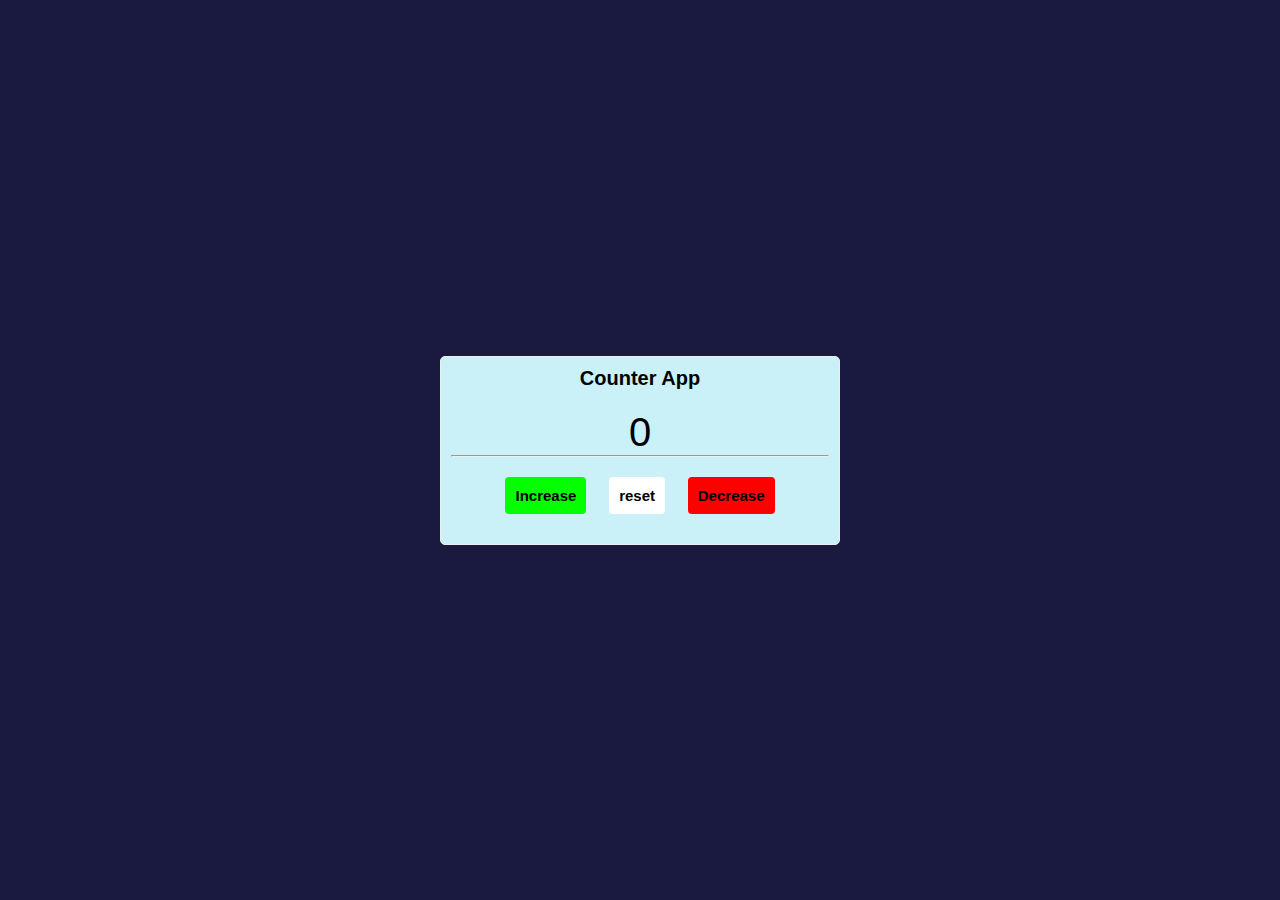
<file: 101 counter-app/index.html>
<!DOCTYPE html>
<html lang="en">
<head>
    <meta charset="UTF-8">
    <meta http-equiv="X-UA-Compatible" content="IE=edge">
    <meta name="viewport" content="width=device-width, initial-scale=1.0">
    <title>Counter-Application</title>
    <link rel="stylesheet" href="styles.css">
</head>
<body>
    <div class= "container">
    <div class= "counter-div">
        <h1>Counter App</h1>
        <span class= "count">0</span>
        <hr />
        <div class ="buttons">
            <button class ="add">
                Increase
            </button>
            <button class= "reset">
                reset
            </button>
            <button class="subtract">
                Decrease
            </button>
        </div>

    </div>
    </div>
    <script src="script.js"></script>
</body>
</html>
</file>
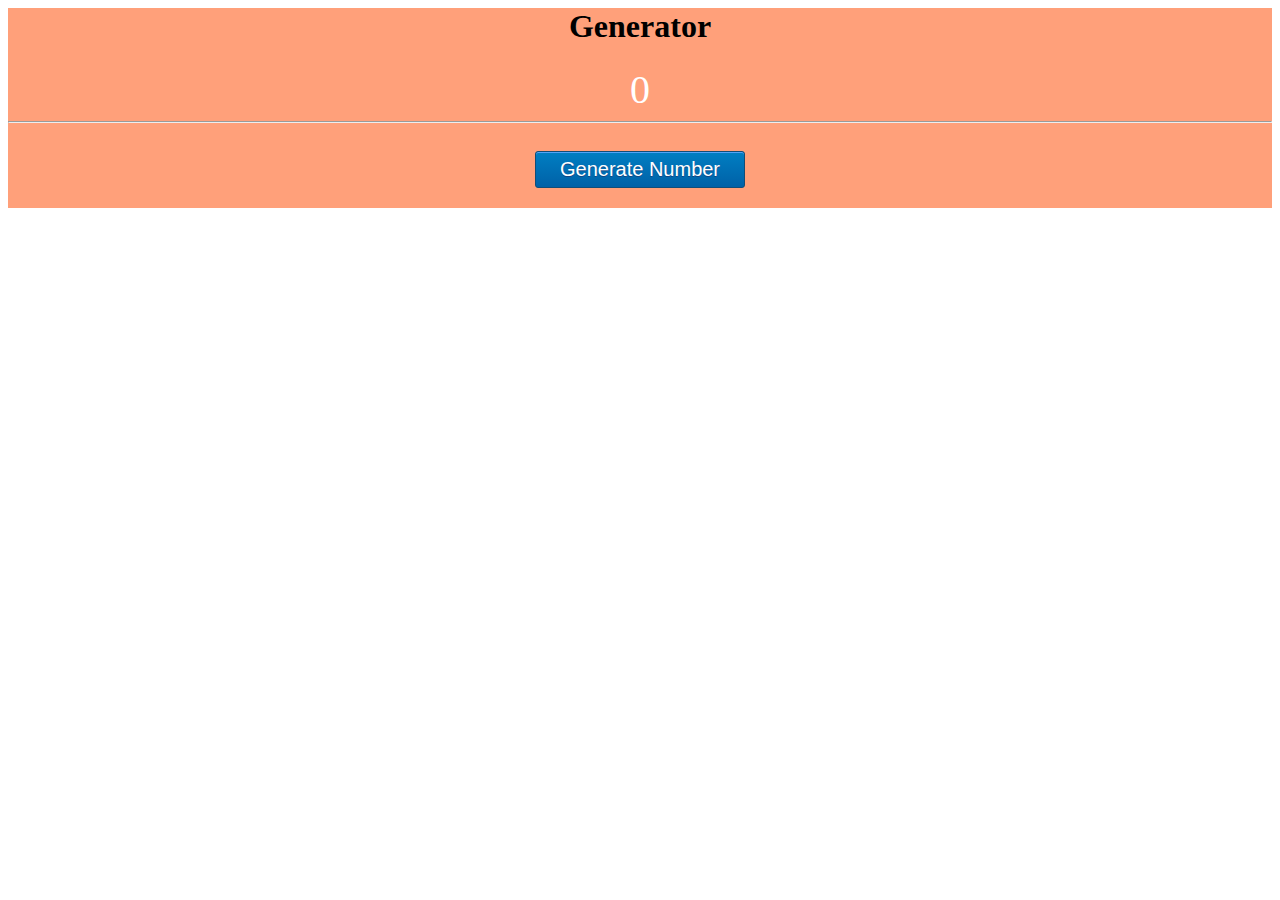
<file: 102 random-num-generator/index.html>
<html lang="en">
<head>
    <meta charset="UTF-8">
    <meta http-equiv="X-UA-Compatible" content="IE=edge">
    <meta name="viewport" content="width=device-width, initial-scale=1.0">
    <title>Random Number Generator</title>
    <link rel="stylesheet" href="style.css">
</head>
<body>
    <div class="container">
        <h1>Generator</h1>
        <div class="random">
            <span class="count-number">0</span>
            <hr>
        </div>
        
        <div class="buttons">
            <button class="generate">
              Generate Number
            </button>
          </div>
    </div>
    <script src="script.js"></script>
</body>
</html>
</file>
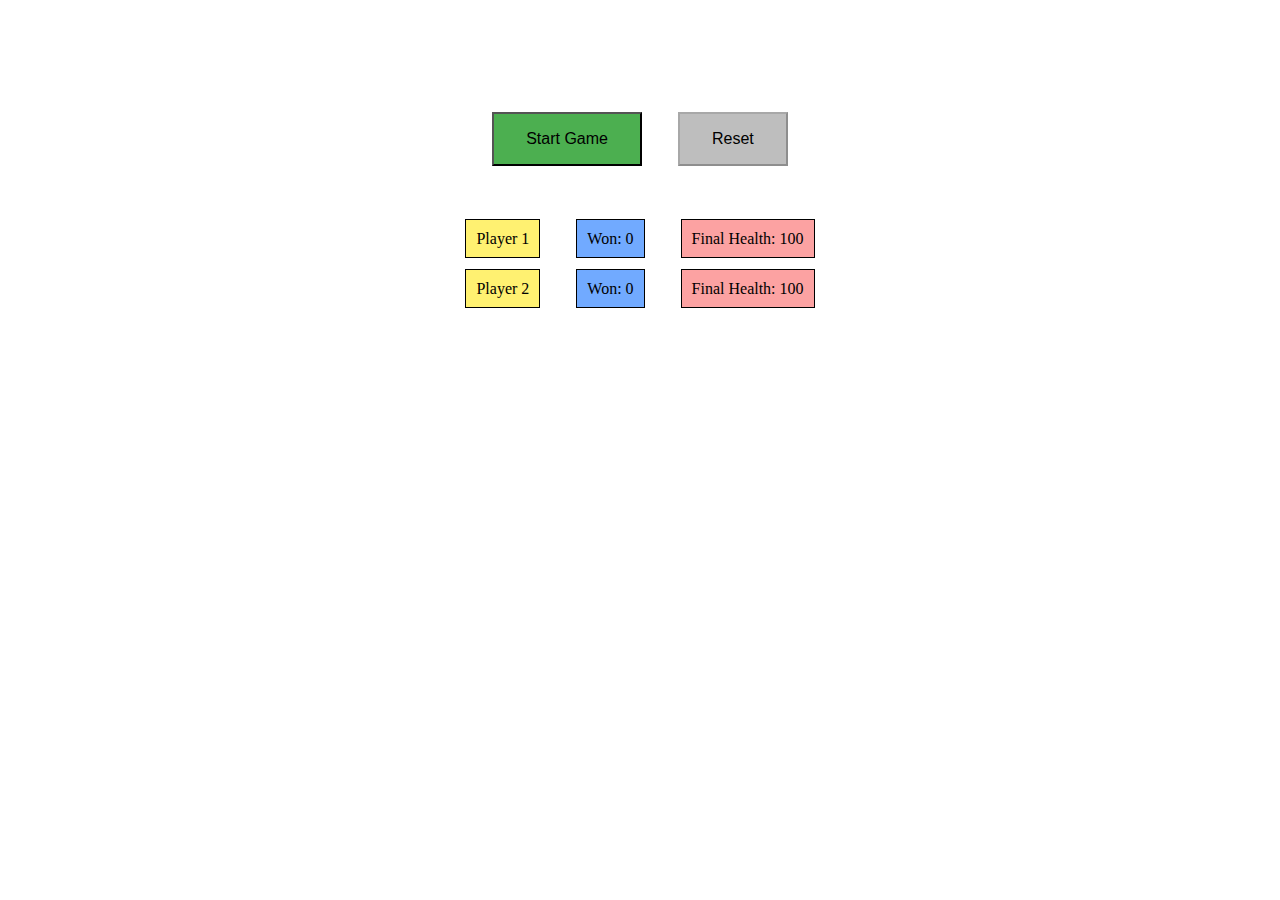
<file: 103 shooting-game/index.html>
<!DOCTYPE html>
<html lang="en">
  <head>
    <meta charset="UTF-8" />
    <meta http-equiv="X-UA-Compatible" content="IE=edge" />
    <meta name="viewport" content="width=device-width, initial-scale=1.0" />
    <title>Shooting Game</title>
    <link rel="stylesheet" href="css/styles.css" />
  </head>
  <body>
    <main>
      <div class="buttons">
        <button id="start">Start Game</button>
        <button id="reset">Reset</button>
      </div>
      <div>
        <div class="text">
          <span id="player">Player 1</span>
          <span id="win">Won: <span id="p1">0</span></span>
          <span id="health">Final Health: <span id="p1Health">100</span></span>
        </div>
        <div class="text">
          <span id="player">Player 2</span>
          <span id="win">Won: <span id="p2">0</span></span>
          <span id="health">Final Health: <span id="p2Health">100</span></span>
        </div>
        <span id="result">&nbsp</span>
      </div>
    </main>
    <script src="script.js"></script>
  </body>
</html>
</file>
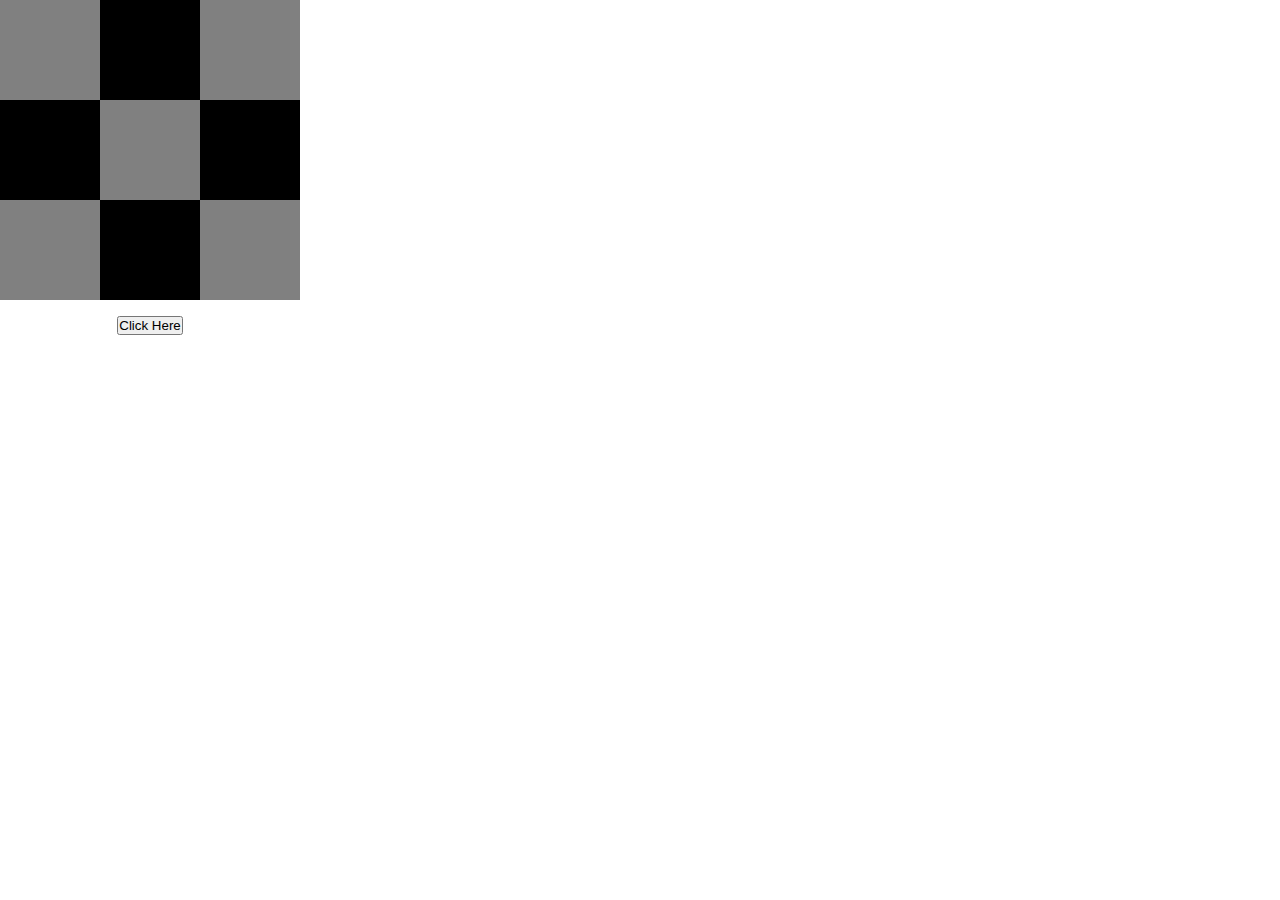
<file: 104 chess-color-change/index.html>
<html lang="en">
  <head>
    <meta charset="UTF-8" />
    <meta http-equiv="X-UA-Compatible" content="IE=edge" />
    <meta name="viewport" content="width=device-width, initial-scale=1.0" />
    <title>Document</title>
    <link rel="stylesheet" href="style.css" />
  </head>
  <body>
    <div class="odd">&nbsp</div>
    <div class="even">&nbsp</div>
    <div class="odd">&nbsp</div>
    <div class="even">&nbsp</div>
    <div class="odd">&nbsp</div>
    <div class="even">&nbsp</div>
    <div class="odd">&nbsp</div>
    <div class="even">&nbsp</div>
    <div class="odd">&nbsp</div>

    <button>Click Here</button>
    <script src="script.js"></script>
  </body>
</html>
</file>
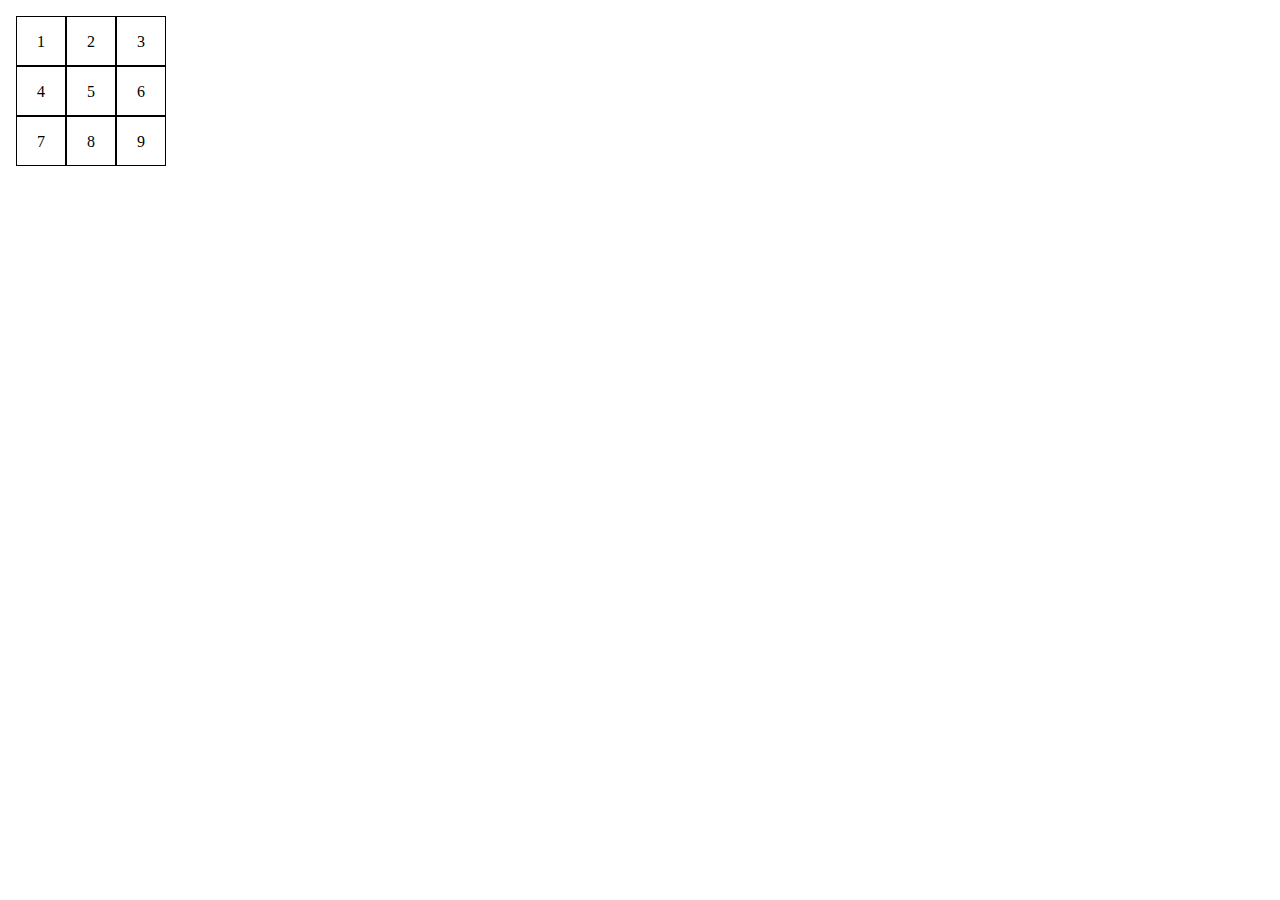
<file: 105 onClick-bg-color-change/index.html>
<html lang="en">
  <head>
    <meta charset="UTF-8" />
    <meta http-equiv="X-UA-Compatible" content="IE=edge" />
    <meta name="viewport" content="width=device-width, initial-scale=1.0" />
    <title>On Click Div Bg Color Change</title>
    <link rel="stylesheet" href="style.css" />
  </head>
  <body>
    <div class="container">
      <div class="box">1</div>
      <div class="box">2</div>
      <div class="box">3</div>
      <div class="box">4</div>
      <div class="box">5</div>
      <div class="box">6</div>
      <div class="box">7</div>
      <div class="box">8</div>
      <div class="box">9</div>
    </div>
    <script src="script.js"></script>
  </body>
</html>
</file>
<file: 101 counter-app/styles.css>
:root {
    --white: #fff;
    --black: #1c2b2d;
    --blue: #31326f;
    --light-blue: #005490;
    --color-primary: #9d0191;
    --color-sec: #db6400;
    --grey: #eee;
    --dark-grey: #222831;
  }

  * {
    margin: 0;
    padding: 0;
    box-sizing: border-box;
  }

  html {
    font-size: 10px;
  }

  body {
    font-family: "Open Sans", sans-serif;
    background: #1A1A40;
  }

  p {
    font-size: 1.6rem;
    line-height: 1.5;
  }

  img {
    width: 100%;
  }

  .container {
    max-width: 900px;
    margin: 0 auto;
    padding: 0 20px;
    display: flex;
    justify-content: center;
    align-items: center;
    height: 100vh;
  }

  .counter-div {
    width: 40rem;
    border: 1px solid var(--grey);
    border-radius: 2px;
    padding: 1rem;
    background-color: #CAF0F8;
    color: black;
    text-align: center;
    border-radius: 5px;
  }

  .counter-div > * {
    margin-bottom: 2rem;
  }

  .count {
    font-size: 4rem;
  }

  .buttons button {
    padding: 1rem;
    margin: 0 1rem;
    font-size: 1.5rem;
    font-weight: 700;
    border: none;
    outline: none;
    cursor: pointer;
    border-radius: 4px;
  }

  button.subtract {
    background: #ff0000;
  }

  button.reset {
    background: var(--white);
  }

  button.add {
    background: #06FF00;
  }
</file>
<file: 102 random-num-generator/style.css>
.container{
    background-color: lightsalmon ;
    text-align: center;
}

.count-number {
font-size: 40px;
color: white
}

.generate {
	box-shadow:inset 0px 1px 0px 0px #54a3f7;
	background:linear-gradient(to bottom, #007dc1 5%, #0061a7 100%);
	background-color:#007dc1;
	border-radius:3px;
	border:1px solid #124d77;
	display:inline-block;
	cursor:pointer;
	color:#ffffff;
	font-family:Arial;
	font-size:20px;
	padding:6px 24px;
    margin: 20px;
	text-decoration:none;
	text-shadow:0px 1px 0px #154682;
}
.generate:hover {
	background:linear-gradient(to bottom, #0061a7 5%, #007dc1 100%);
	background-color:#0061a7;
}
.generate:active {
	position:relative;
	top:1px;
}
</file>
<file: 103 shooting-game/css/styles.css>
* {
  box-sizing: border-box;
  padding: 0;
  margin: 0;
}

body {
  text-align: center;
}
body main {
  margin-top: 5rem;
}
body main button {
  color: black;
  padding: 1rem 2rem;
  margin: 2rem 1rem;
  text-align: center;
  text-decoration: none;
  display: inline-block;
  font-size: 1rem;
  transition-duration: 0.4s;
}
body main .text {
  margin: 2rem;
}
body main #player {
  background-color: rgb(255, 241, 113);
  padding: 10px;
  margin: 1rem;
  border: 1px solid;
}
body main #win {
  background-color: rgb(113, 170, 255);
  padding: 10px;
  margin: 1rem;
  border: 1px solid;
}
body main #health {
  background-color: rgb(252, 162, 162);
  padding: 10px;
  margin: 1rem;
  border: 1px solid;
}
body main #result {
  padding: 0.5rem;
}/*# sourceMappingURL=styles.css.map */
</file>
<file: 104 chess-color-change/style.css>
* {
  box-sizing: border-box;
  padding: 0;
  margin: 0;
}

body {
  display: flex;
  width: 300px;
  height: 300px;
  flex-wrap: wrap;
}
body .odd {
  height: 100px;
  width: 100px;
  background-color: grey;
}
body .even {
  height: 100px;
  width: 100px;
  background-color: black;
}
body .odd-toggle {
  background-color: black;
}
body .even-toggle {
  background-color: grey;
}
body button {
  margin: 1rem auto;
}
/*# sourceMappingURL=style.css.map */
</file>
<file: 105 onClick-bg-color-change/style.css>
* {
  box-sizing: border-box;
  padding: 0;
  margin: 0;
}
.container {
  margin: 1rem;
  width: 150px;
  height: 150px;
  display: flex;
  flex-wrap: wrap;
  text-align: center;
}
.box {
  padding-top: 1rem;
  cursor: hand;
  width: 50px;
  height: 50px;
  border: 1px solid black;
}
.active {
  background-color: green;
}
</file>
